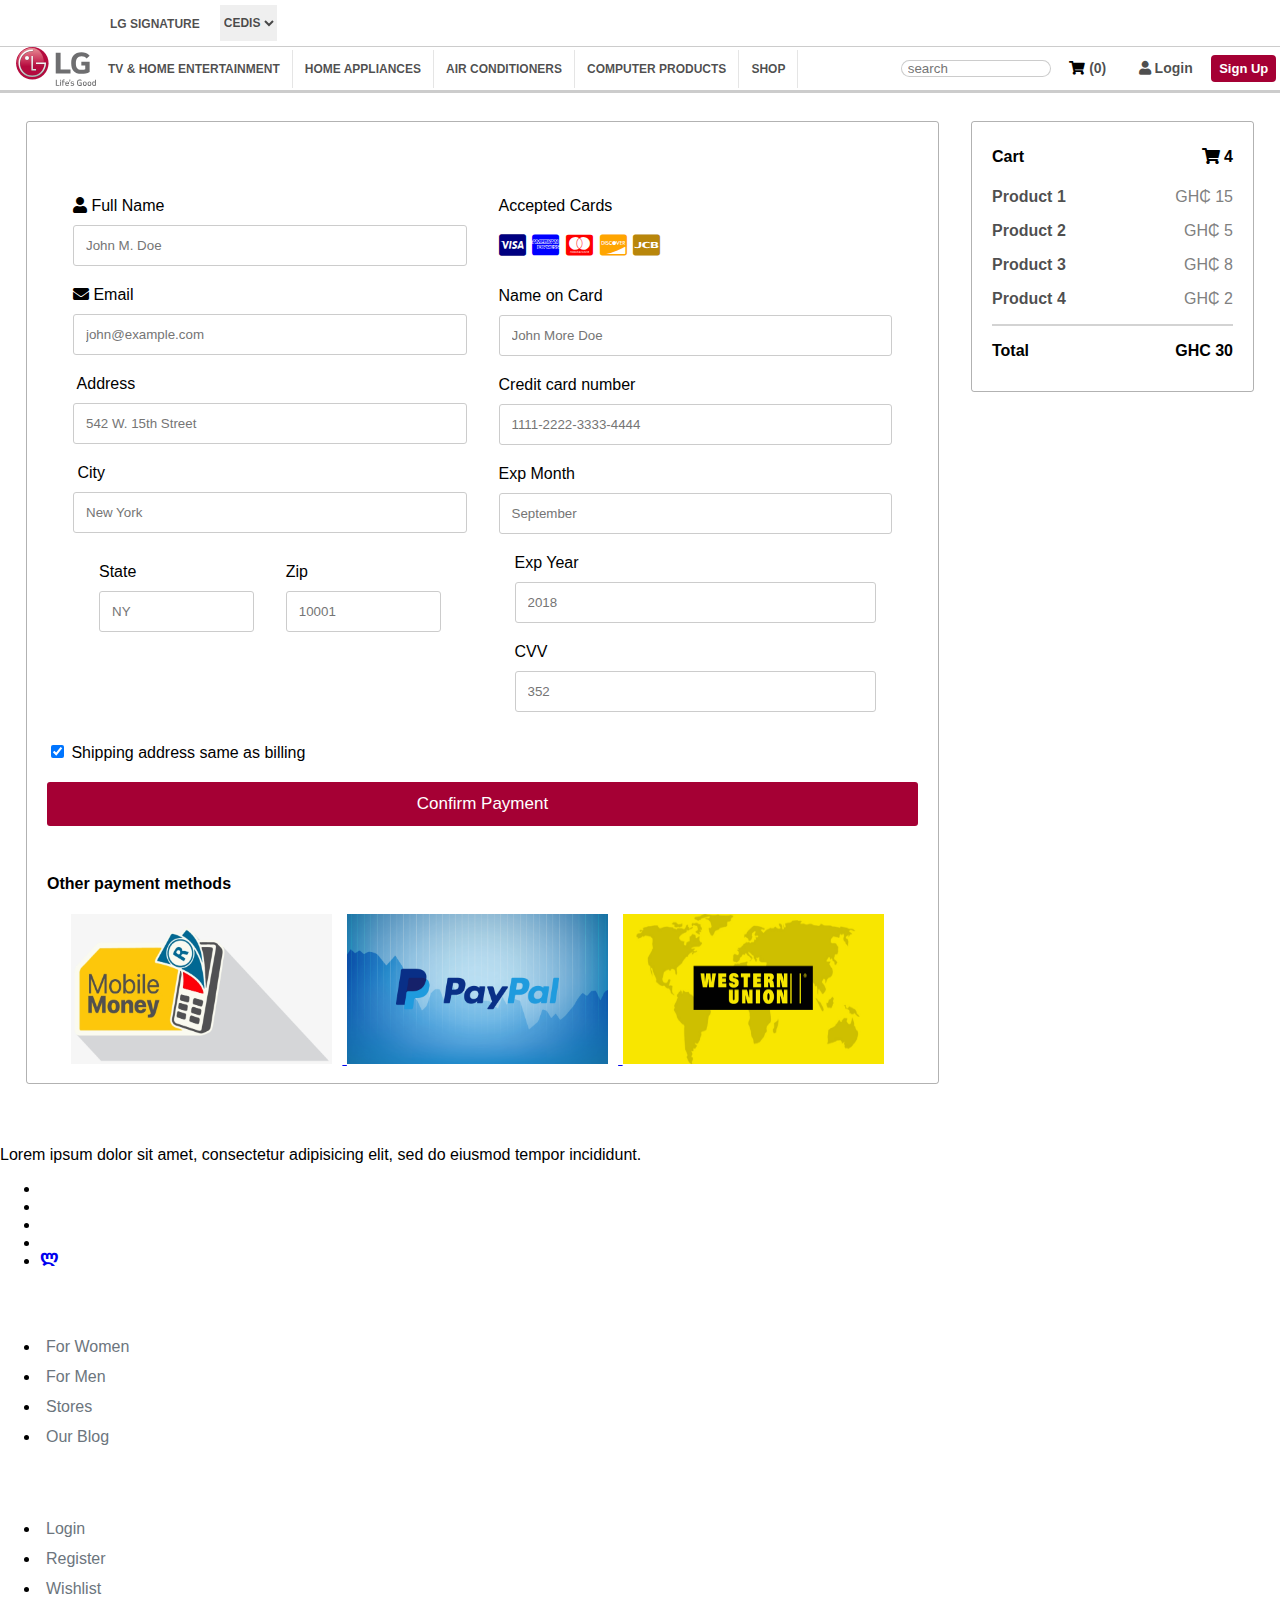
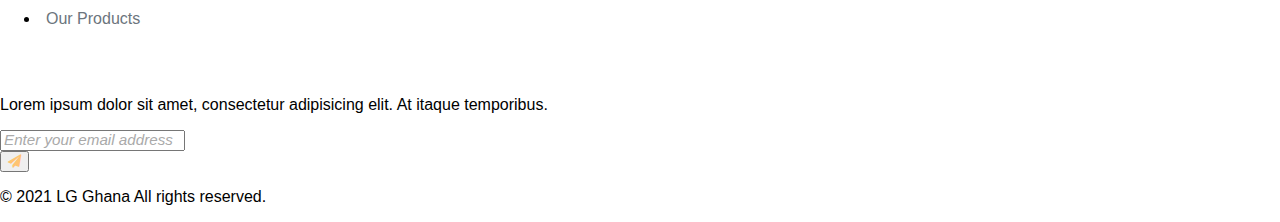
<file: checkout.html>
<!--###################### Design by Isaac forson |  youngtech303@gmail.com ################### -->

<!DOCTYPE html>
<html lang="en">

<head>
    <meta charset="UTF-8" />
    <meta http-equiv="X-UA-Compatible" content="IE=edge" />
    <meta name="viewport" content="width=device-width, initial-scale=1.0" />
    <title>LG Website</title>

    <!--############# All Css files ############## -->
    <link rel="stylesheet" href="css/main.css" />
    <link rel="stylesheet" href="css/mobile.css" />
    <link rel="stylesheet" href="css/checkout.css" />
    <link rel="stylesheet" href="//use.fontawesome.com/releases/v5.0.7/css/all.css" />

    <!-- ############# Bootstrap ################# -->
    <link href="https://cdn.jsdelivr.net/npm/bootstrap@5.0.0-beta2/dist/css/bootstrap.min.css" rel="stylesheet"
        integrity="sha384-BmbxuPwQa2lc/FVzBcNJ7UAyJxM6wuqIj61tLrc4wSX0szH/Ev+nYRRuWlolflfl" crossorigin="anonymous" />
</head>

<body>
<!-- Back to top button -->
<a id="to-top"></a>

    <!-- ############## Header Section ################# -->
    <!-- currency -->
    <div id="layer">
        <div>
            <span class="layer-text">LG SIGNATURE</span>
        </div>
        <select class="layer-text currency" name="" id="">
            <option value="CEDIS" selected>CEDIS</option>
            <option value="USD">USD</option>
        </select>
    </div>

  <!-- nav bar links -->
  <header id="navbar">
    <div class="link-box">
      <a href="index.html"> <img src="img/logo-lg.svg" class="logo_img" alt="LG logo" /></a>
      <a href="TVs.html" class="link">TV & HOME ENTERTAINMENT</a>
      <a href="home-appliances.html" class="link">HOME APPLIANCES</a>
      <a href="air-conditioner.html" class="link">AIR CONDITIONERS</a>
      <a href="computer-products.html" class="link">COMPUTER PRODUCTS</a>
      <a href="index.html" class="link">SHOP</a>
    </div>

    <div class="user-box">
      <input type="text" class="user-input" placeholder="search" />
      <a href="cart.html" class="user-cart">
        <i style="color: black" class="fas fa-shopping-cart"></i> (0)</a>
      <a href="#" class="user-login"> <i class="fas fa-user"></i> Login</a>
      <a href="#" class="user-signup"><button id="add-btn" class="signup-btn">Sign Up</button></a>
    </div>
  </header>

  <!-- ############################# Mobile Nav ############################ -->

    <!-- logo  -->
    <div class="topnav">
        <img src="img/logo-lg.svg" class="logo_img" style="
          width: 80px;
          margin-left: 50px;
          padding: 6px;
          float: left;
          align-self: center;
        " alt="LG logo" />
  
        <!-- user icons | search bar -->
        <div style="float: right; display: flex">
            <a id="icon-link" href="index.html"><i class="mobile-icon fa fa-home" aria-hidden="true"></i></a>
            <a id="icon-link" href="#"><i class="mobile-icon fa fa-user" aria-hidden="true"></i></a>
            <a id="icon-link" href="cart.html"><i class="mobile-icon fa fa-shopping-cart" aria-hidden="true"></i></a>
        </div>
        <br /><br />
  
        <!-- menu links -->
        <div id="myLinks">
            <ul class="Accordion">
                <form class="example" action="#">
                    <input type="text" placeholder="Search.." name="search">
                    <button type="submit"><i class="fa fa-search"></i></button>
                  </form>
                <li class="Accordion-item">
                    <label for="radios-menu1">Air Conditioners</label>
                    <input id="radios-menu1" type="radio" name="menu" />
                    <ul class="Accordion-subElements">
                        <li class="Accordion-subElement">
                            <a  href="air-conditioner.html">Split Air Conditioners (10)</a>
                        </li>
                        <li class="Accordion-subElement">
                            <a href="air-conditioner.html">Light Commercial ACS (4)</a>
                        </li>
                        <li class="Accordion-subElement">
                            <a href="air-conditioner.html">Window Air Conditioners (4)</a>
                        </li>
                    </ul>
                </li>
                <li class="Accordion-item">
                    <label for="radios-menu2">Computer Products</label>
                    <input id="radios-menu2" type="radio" name="menu" />
                    <ul class="Accordion-subElements">
                        <li class="Accordion-subElement">
                            <a href="computer-products.html">21:9 UltraWide Monitors (16)</a>
                        </li>
                        <li class="Accordion-subElement">
                            <a href="computer-products.html">TV Monitors (4)</a>
                        </li>
                        <li class="Accordion-subElement"><a href="computer-products.html">Monitors (6)</a></li>
                    </ul>
                </li>
                <li class="Accordion-item">
                    <label for="radios-menu3">Home Appliances</label>
                    <input id="radios-menu3" type="radio" name="menu" />
                    <ul class="Accordion-subElements">
                        <li class="Accordion-subElement">
                            <a href="home-appliances.html">Refrigerators (10)</a>
                        </li>
                        <li class="Accordion-subElement">
                            <a href="home-appliances.html">Washing Machines (4)</a>
                        </li>
                        <li class="Accordion-subElement">
                            <a href="home-appliances.html">Gas Cookers (2)</a>
                        </li>
                        <li class="Accordion-subElement">
                            <a href="home-appliances.html">Vacuum Cleaner (12)</a>
                        </li>
                        <li class="Accordion-subElement">
                            <a href="home-appliances.html">Dish Washers (2)</a>
                        </li>
                        <li class="Accordion-subElement">
                            <a href="home-appliances.html">Microwaves (42)</a>
                        </li>
                    </ul>
                </li>
  
                <li class="Accordion-item">
                    <label for="radios-menu4">TVs & Entertainment</label>
                    <input id="radios-menu4" type="radio" name="menu" />
                    <ul class="Accordion-subElements">
                        <li class="Accordion-subElement"><a href="#">TVs (10)</a></li>
                        <li class="Accordion-subElement">
                            <a href="TVs.html">Sample TVs (2)</a>
                        </li>
                        <li class="Accordion-subElement">
                            <a href="TVs.html">Sample TVs (6)</a>
                        </li>
                        <li class="Accordion-subElement">
                            <a href="TVs.html">Sample TVs (20)</a>
                        </li>
                        <li class="Accordion-subElement">
                            <a href="TVs.html">Sample TVs (6)</a>
                        </li>
                    </ul>
                </li>
            </ul>
        </div>
  
        <a href="javascript:void(0);" class="icon" onclick="myFunction()">
            <i class="fa fa-bars"></i>
        </a>
    </div><br>


    <!-- ################### Checkout Page ###################### -->
    <div class="form-row">
        <div class="col-75">
          <div class="checkout-container ">
            <form action="#">
              <div class="form-row">
                <div class="col-50">
                  <h3>Billing Address</h3>
                  <label for="fname"><i class="fa fa-user"></i> Full Name</label>
                  <input class="checkout-input" type="text" id="fname" name="firstname" placeholder="John M. Doe">
                  <label for="email"><i class="fa fa-envelope"></i> Email</label>
                  <input class="checkout-input" type="text" id="email" name="email" placeholder="john@example.com">
                  <label for="adr"><i class="fa fa-address-card-o"></i> Address</label>
                  <input class="checkout-input" type="text" id="adr" name="address" placeholder="542 W. 15th Street">
                  <label for="city"><i class="fa fa-institution"></i> City</label>
                  <input class="checkout-input" type="text" id="city" name="city" placeholder="New York">
      
                  <div class="form-row">
                    <div class="col-50">
                      <label for="state">State</label>
                      <input class="checkout-input" type="text" id="state" name="state" placeholder="NY">
                    </div>
                    <div class="col-50">
                      <label for="zip">Zip</label>
                      <input class="checkout-input" type="text" id="zip" name="zip" placeholder="10001">
                    </div>
                  </div>
                </div>
      
                <div class="col-50">
                  <h3>Payment</h3>
                  <label for="fname">Accepted Cards</label>
                  <div class="icon-container">
                    <i class="fab fa-cc-visa" style="color:navy;"></i>
                    <i class="fab fa-cc-amex" style="color:blue;"></i>
                    <i class="fab fa-cc-mastercard" style="color:red;"></i>
                    <i class="fab fa-cc-discover" style="color:orange;"></i>
                    <i class="fab fa-cc-jcb" style="color: darkgoldenrod;"></i>
                  </div>
                  <label for="cname">Name on Card</label>
                  <input class="checkout-input" type="text" id="cname" name="cardname" placeholder="John More Doe">
                  <label for="ccnum">Credit card number</label>
                  <input class="checkout-input" type="text" id="ccnum" name="cardnumber" placeholder="1111-2222-3333-4444">
                  <label for="expmonth">Exp Month</label>
                  <input class="checkout-input" type="text" id="expmonth" name="expmonth" placeholder="September">
                  <div class="row">
                    <div class="col-50">
                      <label for="expyear">Exp Year</label>
                      <input class="checkout-input" type="text" id="expyear" name="expyear" placeholder="2018">
                    </div>
                    <div class="col-50">
                      <label for="cvv">CVV</label>
                      <input class="checkout-input" type="text" id="cvv" name="cvv" placeholder="352">
                    </div>
                  </div>
                </div>
                
              </div>
              <label>
                <input type="checkbox" checked="checked" name="sameadr"> Shipping address same as billing
              </label>
              <input type="submit" value="Confirm Payment" id="btn">
            </form><br>

            <h4>Other payment methods</h4>
            <div style="text-align: center;">
               <a href="#"> <img class="payment-img" src="img/payment/momo.png" alt=""> </a>
               <a href="#"> <img class="payment-img" src="img/payment/paypal.png" alt=""> </a>
               <a href="#"> <img class="payment-img" src="img/payment/WU.jpg" alt=""> </a>
            </div>
          </div>
        </div>
        <div class="col-25">
          <div class="checkout-container">
            <h4>Cart <span class="price" style="color:black"><i class="fa fa-shopping-cart"></i> <b>4</b></span></h4>
            <p><a id="a" href="#">Product 1</a> <span class="price">GH₵ 15</span></p>
            <p><a id="a" href="#">Product 2</a> <span class="price">GH₵ 5</span></p>
            <p><a id="a" href="#">Product 3</a> <span class="price">GH₵ 8</span></p>
            <p><a id="a" href="#">Product 4</a> <span class="price">GH₵ 2</span></p>
            <hr>
            <p><b>Total </b><span class="price" style="color:black"><b>GHC 30</b></span></p>
          </div>
        </div>
      </div>

      <!-- <button class="scrollToTopBtn">☝️</button> -->

      
    <!-- ############### FOOTER ########### -->
    <footer class="bg-dark">
        <div class="container py-5">
            <div class="row py-4">
                <div class="col-lg-4 col-md-6 mb-4 mb-lg-0">
                    <h6 class="text-uppercase font-weight-bold mb-4" style="color: white">
                        About Us
                    </h6>
                    <p class="text-muted">
                        Lorem ipsum dolor sit amet, consectetur adipisicing elit, sed do
                        eiusmod tempor incididunt.
                    </p>
                    <ul class="list-inline mt-4">
                        <li class="list-inline-item">
                            <a href="#" target="_blank" title="twitter"><i class="fa fa-twitter"></i></a>
                        </li>
                        <li class="list-inline-item">
                            <a href="#" target="_blank" title="facebook"><i class="fa fa-facebook"></i></a>
                        </li>
                        <li class="list-inline-item">
                            <a href="#" target="_blank" title="instagram"><i class="fa fa-instagram"></i></a>
                        </li>
                        <li class="list-inline-item">
                            <a href="#" target="_blank" title="pinterest"><i class="fa fa-pinterest"></i></a>
                        </li>
                        <li class="list-inline-item">
                            <a href="#" target="_blank" title="vimeo"><i class="fa fa-vimeo"></i></a>
                        </li>
                    </ul>
                </div>
                <div class="col-lg-2 col-md-6 mb-4 mb-lg-0">
                    <h6 class="text-uppercase font-weight-bold mb-4" style="color: white">
                        Shop
                    </h6>
                    <ul class="list-unstyled mb-0">
                        <li class="mb-2">
                            <a class="footer-link" href="#" class="text-muted">For Women</a>
                        </li>
                        <li class="mb-2">
                            <a class="footer-link" href="#" class="text-muted">For Men</a>
                        </li>
                        <li class="mb-2">
                            <a class="footer-link" href="#" class="text-muted">Stores</a>
                        </li>
                        <li class="mb-2">
                            <a class="footer-link" href="#" class="text-muted">Our Blog</a>
                        </li>
                    </ul>
                </div>
                <div class="col-lg-2 col-md-6 mb-4 mb-lg-0">
                    <h6 class="text-uppercase font-weight-bold mb-4" style="color: white">
                        Company
                    </h6>
                    <ul class="list-unstyled mb-0">
                        <li class="mb-2">
                            <a class="footer-link" href="#" class="text-muted">Login</a>
                        </li>
                        <li class="mb-2">
                            <a class="footer-link" href="#" class="text-muted">Register</a>
                        </li>
                        <li class="mb-2">
                            <a class="footer-link" href="#" class="text-muted">Wishlist</a>
                        </li>
                        <li class="mb-2">
                            <a class="footer-link" href="#" class="text-muted">Our Products</a>
                        </li>
                    </ul>
                </div>
                <div class="col-lg-4 col-md-6 mb-lg-0">
                    <h6 class="text-uppercase font-weight-bold mb-4" style="color: white">
                        Newsletter
                    </h6>
                    <p class="text-muted mb-4">
                        Lorem ipsum dolor sit amet, consectetur adipisicing elit. At
                        itaque temporibus.
                    </p>
                    <div class="p-1 rounded border">
                        <div class="input-group">
                            <input type="email" placeholder="Enter your email address" aria-describedby="button-addon1"
                                class="form-control border-0 shadow-0" />
                            <div class="input-group-append">
                                <button id="button-addon1" type="submit" class="btn btn-link">
                                    <i class="fa fa-paper-plane"></i>
                                </button>
                            </div>
                        </div>
                    </div>
                </div>
            </div>
        </div>

        <!-- Copyrights -->
        <div class="bg-light py-4">
            <div class="container text-center">
                <p class="text-muted mb-0 py-2">
                    © 2021 LG Ghana All rights reserved.
                </p>
            </div>
        </div>
    </footer>

    <!-- ############## JS Files ################# -->
    <script src="js/jquery.min.js"></script>
    <script src="js/mobile.js"></script>
    <script src="js/cart.js"></script>
    <script src="https://cdn.jsdelivr.net/npm/bootstrap@5.0.0-beta2/dist/js/bootstrap.bundle.min.js"
        integrity="sha384-b5kHyXgcpbZJO/tY9Ul7kGkf1S0CWuKcCD38l8YkeH8z8QjE0GmW1gYU5S9FOnJ0"
        crossorigin="anonymous"></script>
</body>

</html>

<!--###################### Design by Isaac forson ################### -->
</file>
<file: css/main.css>
body {
  padding: 0px;
  margin: 0px;
  font-family :"LG Smart", "Segoe UI", "Microsoft Sans Serif", sans-serif;
}

/*  ############## 1. Header Styles ############## */
#layer{
  border-bottom: 3px red; 
  display: flex;
  align-items: center;
  padding:0px 100px;
  
}

.layer-text{
  font-size: 12px;
  margin:5px 10px;
color: rgba(0, 0, 0, 0.7);
padding: 10px 0px;
text-decoration: none;
font-weight: 800;

}

.currency, option{
  border: none;
  cursor: pointer;
}


#navbar{
  border-top: 1px solid rgba(0, 0, 0, 0.2); 
  border-bottom: 3px solid rgba(0, 0, 0, 0.2); 
  display: flex;
  align-items: center;
  padding: 0px 0px 0px 16px;
}

.link-box{
  width: 70%;
  display: flex;
  align-items: center;
}

.link{
  font-size: 12px;
color: rgba(0, 0, 0, 0.7);
padding: 12px;
text-decoration: none;
font-weight: 800;
border-right: 1px solid rgba(0, 0, 0, 0.1);
}

.link:hover{
  text-decoration-color: #a50034;
  color: #a50034;
}

.active{
  text-decoration: underline;
  text-decoration-color: #a50034;
  color: #a50034;
}

.user-box{
width: 30%;
}

.user-login,.signup-btn, .user-cart{
  padding: 6px 14px;
text-decoration: none;
font-weight: 600;
color:  rgba(0, 0, 0, 0.7);
font-size: 14px;
text-decoration: none;
font-weight: 700;


}

.signup-btn{
  background-color: grey;
  color: white;
  border-radius: 4px;
}

.user-login:hover, #add-btn, .user-cart:hover{
background-color: rgba(0, 0, 0, 0.8);
border-radius: 4px;
color: white;
}

.user-input{
  width: 150px;
  padding: 0px 6px;
  border-radius: 16px;
  border:1px solid rgba(0, 0, 0, 0.2);
  outline: none;
}

.user-links{
  padding: 13px 10px 13px 10px;
}

.logo_img {
  width: 80px;
}

.current{
  color: #a50034;
  text-decoration: underline;
}


/*##################### Banner / Slideshow ####################### */
#slides{
  height: 300px;
}

#banner-text-div{
  background-color: rgba(0, 0, 0, .5); padding: 6px;
  width: 50%;
}

.banner-img{
  display: block; width:100%; height: 100%; object-fit: cover;
}

.banner-h{
  font-size: 2.5em; font-weight: 700;color: black;
}

.banner-p{
  color: white; font-weight: 500;
}

.banner-btn{
  border: none; padding: 10px 30px; background-color: #a50034; color: white; font-weight: 700;
}

#arrow{
  font-weight: 800; background-color: #a50034; color: black;
}

/*  ########### Mobile Nav #################### */
/* Style the search field */
form.example input[type=text] {
  padding: 8px;
  font-size: 13px;
  border: 1px solid grey;
  float: left;
  width: 80%;
  background: #f1f1f1;
  outline: none;
}

/* Style the submit button */
form.example button {
  float: left;
  width: 20%;
  padding: 8px;
  background: #a50034;
  color: white;
  font-size: 13px;
  border: 1px solid grey;
  border-left: none; /* Prevent double borders */
  cursor: pointer;
}

form.example button:hover {
  background: #a50010;
}

/* Clear floats */
form.example::after {
  content: "";
  clear: both;
  display: table;
}

  /* Accordion */
.Accordion {
  margin-top: 0;
  margin-bottom: 0;
  padding-left: 0;
  list-style: none;
}
.Accordion + .Accordion {
  margin-top: 1em;
}
.Accordion input[type="radio"], .Accordion input[type="checkbox"] {
  display: none;
}
.Accordion input:checked + .Accordion-subElements > .Accordion-subElement {
  height: auto;
  -webkit-transform: scale(1);
  transform: scale(1);
}
.Accordion-item label {
  display: block;
  padding: .90em;
  background-color: white;
  color: #000000;
  font-weight: 600;
  cursor: pointer;
  font-size: .90em;
  border-bottom: 1px solid grey;
  text-transform: uppercase;
}
.Accordion-item label:hover {
  background-color: black;
  color: white;
}

.Accordion-subElements {
  padding-left: 0;
  text-transform: capitalize;
}
.Accordion-subElement {
  height: 0;
  -webkit-transform-origin: 0 0;
  transform-origin: 0 0;
  -webkit-transform: scale(0);
  transform: scale(0);
  font-size: 0.9em;
  line-height: 2;
  color: #555;
  transition-property: height, -webkit-transform;
  transition-property: transform, height;
  transition-property: transform, height, -webkit-transform;
  transition-duration: 0.3s;
  overflow: hidden;
  text-transform: uppercase;
}
.Accordion-subElement:hover {
  background-color: #bdc3c7;
  color: #111;
}
.Accordion-subElement a {
  display: block;
  padding-left: 2em;
  color: inherit;
  text-decoration: none;
  text-transform: uppercase;
}

.topnav {
  height: auto; 
  display: none;
  background-color: white;
  position: fixed;
  width: 100%;
  top: 0;
z-index: 9999999;
align-self: center;
border-bottom: 1px solid antiquewhite;
}

.topnav #myLinks {
  display: none;
}

.topnav a {
  color: black;
  padding: 14px 16px;
  text-decoration: none;
  font-size: 11.5px;  
  display: block;
  font-weight: 700;
  background-color: white;
}

.topnav a.icon {
  /* background: black; */
  display: block;
  position: absolute;
  left: 0;
  top: 0;
  font-size: 13px;
  border: aliceblue;
}

.topnav a:hover {
  background-color: black;
  color: white;
  transition: .2s ease-in-out;
}

#active {
  background-color: #a50034;
  color: white;
}

.mobile-icon{
  font-size: 1.4em;
   color: black;
}

/* ############ Exhibition card styles ################### */
* {
  box-sizing: border-box;
}

#column {
  float: left;
  width: 25%;
  margin: 12px 5px;
  padding: 10px;
  height: 450px;
  background-position: center;
  background-repeat: no-repeat;
  background-size: cover;
}

#row {
  padding: 0px 45px;
  display: flex;
  justify-content: space-evenly;
}

#row:after {
  content: "";
  display: table;
  clear: both;
}

h3 {
  text-align: center;
  color: white;
}

.feature-h{
  color: white; background-color: rgba(0, 0, 0, .5); padding: 6px; font-weight: 700;text-align: center;
}


/* ######################### HOME APPLIANCES SECTION ######################## */


.accordion {
  display: flex;
  flex-wrap: wrap;
  height: auto;
  padding: 0px 50px;
  justify-content: center;
}

.accordion__content {
  order: 1;
  flex-grow: 1;
  flex-wrap: wrap;
  width: 100%;
  display: none;
}

.product-wrapper{
  width: 20%; display: flex; padding: 16px; flex-direction: column; align-items: center;
}

.product-wrapper:hover{
  border: 2px solid whitesmoke;
}

.img-wrapper{
  height: 250px; display: flex; align-items: center; justify-content: center;
}

.product-desc{
  font-size: 13px;
text-decoration: none;
font-weight: 500;
margin: 0px;
padding: 4px;
line-height: 16px;
color: #6b6b6b;
}

.product-img{
  width: 100%; height: 100%; object-fit: contain;
}

#add-btn{
background-color: #a50034;
color: white;
font-size: 13px;
border: none;
padding: 6px 8px;
}

#add-btn:hover{
  background-color: black;
}

a:hover{
  color: #000000;
}


.accordion__label {
  display: block;
  flex-direction: row;
  cursor: pointer;
  width: 20%;
  padding: 10px;
  text-align: center;
  border-bottom: 2px solid rgba(0, 0, 0, 0.2);
  font-size:16px;
  color: rgb(107, 107, 107);
margin-bottom: 30px;
font-weight:700
}

.accordion__radio {
  display: none;
}

.accordion input[type="radio"] {
	display: none;
}

.accordion input[type="radio"] + label {
   z-index: 1;
}

.accordion input[type="radio"]:checked + label {
  color:#000000;
  font-weight: 700;
  border-bottom: 2px solid rgba(0, 0, 0, 0.2);
}
.accordion input[type="radio"]:checked + label + .accordion__content {
	display: flex;
  margin-right: 0;
}

.accordion__content__image__container {
  width: 40%;
  height: 100%;
  margin-right: 10px;
}


.accordion__content__text__horizontal-line {
  border: none;
  margin-right: 2%;
}

.accordion__content__text__body {
  margin-top: 2%;
  padding-right: 5%;
}

/* ################## PAGINATION ########################### */
.pagination{
float: right;
margin: 0px 150px;  
}

.pagination a {
  color: black;
  float: left;
  padding: 8px 16px;
  text-decoration: none;
  transition: background-color .3s;
}

.pagination a.active {
  background-color: dodgerblue;
  color: white;
}

.pagination a:hover:not(.active) {background-color: #ddd;}

/* ################ BLOG POST SECTION ##################### */
.col:hover{
transform: scale(1.02);
transition: .1s ease-in-out;
}

.card-title{
  font-weight: bold;
  color: #a50034;
  font-size: 1.5e;
   overflow: hidden;
   text-overflow: ellipsis;
   display: -webkit-box;
   -webkit-line-clamp: 2;
   -webkit-box-orient: vertical;
}



.blog-link{
  text-decoration: none;
  color: #a50034;
  font-weight: bold;
}

.blog-link:hover{
  color: #000000;
}

.card-text{
  font-weight: 500;
  overflow: hidden;
   text-overflow: ellipsis;
   display: -webkit-box;
   -webkit-line-clamp: 5;
   -webkit-box-orient: vertical;
}

.cat-list{
  margin:0px 0px 0px 20px; 
  color: rgba(0, 0, 0, .7);
   font-weight: bold;
}

.blog-img{
  height: 250px;
  padding: 10px;
}

/* ################## Blog Details ################ */

.cs-blog {
  margin-bottom: 30px;
}
.cs-blog h2 {
  font-size: 20px;
  letter-spacing: -1px;
  line-height: 29px;
  margin: 0 0 11px;
  position: relative;
  text-transform: uppercase;
}
.cs-blog::after {
  clear: both;
  content: "";
  display: block;
}
ul.blog-list {
  list-style: outside none none;
  margin: -30px 0 0;
  padding: 0;
  position: relative;
  width: 100%;
}
.blog-list.blog-slide {
  margin: 0;
}
.blog-list.blog-slider {
  margin: 0;
}
ul.blog-list li {
  float: left;
  list-style: outside none none;
  margin: 30px 0 0;
}
.blog-slide .slick-list {
  margin: 0 -15px;
}
ul.blog-list.blog-slide li {
  margin-bottom: 10px;
  margin-top: 0;
}
ul.blog-list li:first-child {
  border: 0 none;
}
ul.blog-list li figure {
  overflow: hidden;
  position: relative;
}
ul.blog-list li figure img {
  width: 100%;
}
ul.blog-list li .cs-text {
  border: 1px solid #f0f0f0;
  overflow: hidden;
  padding: 15px 20px;
}


.cs-blog-detail .cs-text .post-option {
  border-top: 1px solid #f0f0f0;
  float: left;
  padding-top: 10px;
  width: 100%;
}
.cs-blog-detail .cs-text .post-option span a {
  color: #777;
}
.widget ul.blog-list li .cs-text {
  height: auto;
  margin: 0;
  min-height: inherit;
  padding: 9px 0 13px;
}
ul.blog-list li .cs-text span {
  color: #8b919e;
  display: inline-block;
  font-size: 12px;
  line-height: 19px;
}
ul.blog-list li .cs-text p {
  margin-bottom: 12px;
}
ul.blog-list li .cs-text h5 {
  border-bottom: 1px solid #fff;
  font-size: 15px;
  margin: 0;
  min-height: 56px;
  padding: 0 0 5px;
}
ul.blog-list li .cs-text h5 a {
  color: #292c33;
}
ul.blog-list li .cs-text .readmore {
  float: right;
  font-size: 11px;
  line-height: 20px;
  padding-top: 6px;
  position: relative;
  text-transform: uppercase;
}
ul.blog-list .slick-list.draggable {
  overflow: hidden;
}
.cs-auther-name a {
  color: #999;
}
.blog-list .slick-arrow {
  background-color: #f9f9f9;
  float: left;
  height: 29px;
  margin: 5px 0 0 5px;
  text-align: center;
  width: 29px;
}
.blog-list .slick-arrow a {
  color: #999;
  font-size: 18px;
  line-height: 32px;
}
.cs-blog.classic {
  margin: 0 0 30px;
}
.cs-blog.classic ul {
  margin: 0;
}
.cs-blog.classic li {
  border-top: 2px solid #eceef0;
  float: left;
  list-style: outside none none;
  padding: 16px 0;
  width: 100%;
}
.cs-blog.classic p {
  display: inline-block;
  font-size: 16px;
  font-weight: 500;
  margin: 0 -4px 0 0;
  vertical-align: middle;
  width: 100%;
}
.cs-blog.classic p i {
  color: #c4c6c8;
  margin: 0 10px 0 0;
  vertical-align: middle;
}
.cs-blog.classic span {
  display: inline-block;
  font-size: 12px;
  text-align: right;
  vertical-align: middle;
}
.cs-blog.classic span i {
  color: #e2e5e8;
  float: right;
  font-size: 24px;
  margin: 2px 0 0 10px;
}
.cs-pagination-blog {
  margin-bottom: 30px;
}
.cs-blog.blog-medium {
  border-bottom: 0 none;
  margin: 0;
  padding-bottom: 30px;
}
.cs-blog.blog-medium::after {
  clear: both;
  content: "";
  display: block;
}
.cs-blog.blog-medium .blog-text .cs-post-title {
  clear: both;
}
.cs-blog .cs-media figure {
  position: relative;
}
.cs-blog .cs-media figure figcaption {
  background-color: rgba(0, 0, 0, 0.5);
  height: 100%;
  left: 0;
  opacity: 0;
  position: absolute;
  top: 0;
  transition: all 0.3s ease-in-out 0s;
  visibility: hidden;
  width: 100%;
}
.cs-blog .cs-media:hover figure figcaption {
  opacity: 1;
  visibility: visible;
}
.cs-blog.blog-medium .post-title h3 {
  margin-bottom: 0;
}
.cs-blog .post-title {
  margin-bottom: 10px;
}
.cs-blog.blog-medium .cs-media figure figcaption .cs-readmore a {
  color: #fff;
  font-size: 24px;
  left: 50%;
  margin: -10px 0 0 -65px;
  position: absolute;
  top: 50%;
  transform: scale(0.7);
}
.cs-blog.blog-medium .cs-media:hover figure figcaption .cs-readmore a {
  transform: scale(1);
}
.cs-blog.blog-medium:last-child {
  border-bottom: medium none;
  padding-bottom: 40px;
}
.blog-medium .cs-media {
  display: inline-block;
  margin-right: 30px;
  vertical-align: middle;
  width: 37%;
}
.blog-modern .cs-media {
  display: inline-block;
  margin-right: -4px;
  vertical-align: middle;
  width: 48.6%;
}
.blog-medium .cs-media figure img, .blog-modern .cs-media img {
  width: 100%;
}
.blog-medium .cs-media ~ .blog-text {
  display: inline-block;
  float: none;
  margin-right: 0;
  vertical-align: middle;
  width: 58%;
}
.blog-modern .blog-text {
  display: inline-block;
  margin-right: -4px;
  padding-left: 30px;
  vertical-align: middle;
  width: 51.4%;
}
.blog-modern .blog-text .cs-post-title {
  margin-bottom: 5px;
  padding-bottom: 1px;
  position: relative;
}
.blog-modern .blog-text .cs-post-title::after {
  bottom: 1px;
  content: "";
  height: 1px;
  left: 0;
  position: absolute;
  width: 27px;
}
.blog-modern .blog-text .blog-separator {
  margin: 0 0 10px;
}
.blog-modern .blog-text .blog-separator::before {
  display: none;
}
.blog-medium .blog-text {
  width: 99.1%;
}
.blog-medium .blog-text p {
  display: inline;
  margin: 0 0 15px;
}
.blog-medium .blog-separator {
  margin: 0 0 10px;
}
.cs-blog .cs-categories, .cs-blog-detail .cs-categories {
  display: block;
  margin: 0 0 12px;
}
.cs-blog .cs-categories a, .cs-blog-detail .cs-categories a {
  border-bottom: 2px solid #ededed;
  color: #55a747;
  display: inline-block;
  font-size: 10px;
  margin-right: 5px;
  padding-bottom: 2px;
  text-transform: uppercase;
}
.cs-blog-detail .post-option {
  float: right;
}
.cs-blog .post-option span a, .cs-blog-detail .post-option span a {
  color: #999 !important;
  display: inline-block;
  font-size: 12px;
  margin-right: 18px;
  vertical-align: middle;
}
.cs-blog .post-option span i, .cs-blog-detail .post-option span i {
  display: inline-block;
  font-size: 14px;
  margin-right: 10px;
  vertical-align: middle;
}
.cs-blog-detail .post-option span.post-category i {
  margin: 0;
}
.cs-blog-detail .post-option .post-category a {
  margin-left: 10px;
  margin-right: 0;
}
.cs-blog-detail .post-option .post-date {
  margin-left: 18px;
}
.cs-blog-detail .cs-text .post-option span i {
  float: left;
  margin: 3px 8px 0 0;
}
.cs-blog.blog-grid figure img {
  width: 100%;
}
.cs-blog.blog-grid .cs-media ~ .blog-text {
  margin: -30px 0 0;
  padding: 0 10px;
  position: relative;
  z-index: 1;
}
.cs-blog.blog-grid .cs-inner-bolg {
  background-color: #fff;
  display: inline-block;
  padding: 20px 25px;
  width: 100%;
}
.cs-blog.blog-grid .blog-text p {
  margin: 0 0 5px;
}
.cs-blog.blog-grid .post-option {
  line-height: normal;
  margin: 0 0 10px;
}
.cs-blog.blog-grid .post-option span {
  color: #8b919e;
  font-size: 10px;
  margin: 0 15px 0 0;
  position: relative;
  text-transform: uppercase;
}
.cs-blog.blog-grid .post-option span::before {
  background-color: #8b919e;
  border-radius: 100%;
  content: "";
  height: 3px;
  left: -10px;
  position: absolute;
  top: 5px;
  width: 3px;
}
.cs-blog.blog-grid .post-option span:last-child {
  margin: 0;
}
.cs-blog.blog-grid .post-option span:first-child::before {
  display: none;
}
.cs-blog.blog-grid .read-more {
  display: inline-block;
  font-size: 12px;
  position: relative;
}
.cs-blog.blog-grid .read-more::before {
  content: "";
  font-family: "icomoon";
  font-size: 14px;
  position: absolute;
  right: -15px;
  top: 0;
}
.blog-large .cs-media img {
  width: 100%;
}
.blog-large .cs-text {
  margin: 0 0 20px;
  position: relative;
  z-index: 1;
}
.blog-large .cs-media ~ .cs-text {
  background-color: #fff;
  margin: 0 auto;
  padding: 30px 0 0;
  width: 100%;
}
.cs-blog .cs-author, .cs-blog-detail .cs-author {
  float: left;
  margin: 0 0 10px;
}
.cs-blog .cs-author figure, .cs-blog-detail .cs-author figure {
  display: inline-block;
  height: 32px;
  margin: 0 10px 0 0;
  vertical-align: middle;
  width: 32px;
}
.cs-blog .cs-author figure img, .cs-blog-detail .cs-author figure img {
  border-radius: 100%;
}
.cs-blog .cs-author .cs-text, .cs-blog-detail .cs-author .cs-text {
  display: inline-block;
  margin: 0;
  padding: 0;
  vertical-align: middle;
}
.cs-blog .cs-author .cs-text a, .cs-blog-detail .cs-author .cs-text a {
  color: #555;
  font-size: 13px;
}
.blog-large .post-option, .cs-blog.blog-medium .post-option {
  float: right;
}
.cs-blog.blog-large .post-option span i, .cs-blog.blog-medium .post-option span i {
  color: #cfcfcf;
}
.post-option span i {
  margin-right: 5px;
  transition: all 0.3s ease-in-out 0s;
}
.blog-separator {
  border-bottom: 1px solid #f1f1f1;
  display: inline-block;
  margin: 20px 0 25px;
  position: relative;
  width: 100%;
}
.blog-large .cs-text p {
  margin: 0 0 25px;
}
.blog-large .read-more {
  border: 1px solid;
  border-radius: 20px;
  display: inline-block;
  font-size: 12px;
  padding: 4px 20px;
  text-transform: uppercase;
}
.blog-large .cs-post-title {
  margin: 0 0 15px;
}
.blog-large .cs-post-title h3 {
  margin: 0;
}

.cs-blog-detail .cs-post-title h1 {
  margin: 0 0 10px;
}
.cs-blog-detail .cs-post-title::after {
  clear: both;
  content: "";
  display: block;
}
.cs-blog-detail .cs-main-post img {
  width: 100%;
}
.cs-blog-detail .cs-main-post {
  margin-bottom: 25px;
}
.cs-blog-detail .cs-admin-post .cs-media figure, .cs-blog-detail .cs-admin-post .cs-media figure img {
  border-radius: 100%;
}
.cs-blog-detail .cs-admin-post .cs-text {
  overflow: hidden;
}
.cs-blog-detail .cs-admin-post {
  float: left;
  width: 40%;
}
.cs-blog-detail .cs-admin-post .cs-media {
  float: left;
  height: 46px;
  margin-right: 14px;
  width: 46px;
}
.cs-blog-detail .cs-author-name {
  color: #ccc;
  display: inline-block;
  font-size: 14px;
  margin-right: 20px;
  padding-top: 6px;
  vertical-align: middle;
}
.cs-blog-detail .cs-author-name strong {
  color: #55a747;
  display: block;
  line-height: 26px;
}
.cs-blog-detail .cs-more-post {
  border: 1px solid #e4e4e4;
  border-radius: 3px;
  box-shadow: 0 1px 2px rgba(0, 0, 0, 0.1);
  color: #ccc;
  font-size: 11px;
  padding: 6px 8px;
}
.cs-blog-detail .cs-social-share {
  float: right;
}
.cs-blog-detail .cs-social-media {
  display: inline-block;
  margin: 0;
  padding: 0;
}
.cs-blog-detail .cs-social-media li {
  display: inline-block;
  list-style: outside none none;
  margin: 0;
  vertical-align: top;
}
.cs-blog-detail .cs-social-media li a {
  background-color: #fc6d4c;
  border-radius: 50%;
  color: #fff;
  display: block;
  font-size: 13px;
  height: 28px;
  line-height: 30px;
  margin: 0 5px 5px 0;
  text-align: center;
  width: 28px;
}
.cs-blog-detail .cs-social-media li a.cs-more {
  line-height: 33px;
  padding: 0;
}
.cs-blog-detail .cs-social-media li a::before {
  display: none;
}
.cs-blog-detail .cs-social-media li a[data-original-title="facebook"] {
  background-color: #2b4a8b;
}
.cs-blog-detail .cs-social-media li a[data-original-title="Facebook"] {
  background-color: #2b4a8b;
}
.cs-blog-detail .cs-social-media li a[data-original-title="Tumblr"] {
  background-color: #32506d;
}
.cs-blog-detail .cs-social-media li a[data-original-title="tumblr"] {
  background-color: #32506d;
}
.cs-blog-detail .cs-social-media li a[data-original-title="Dribbble"] {
  background-color: #ea4c89;
}
.cs-blog-detail .cs-social-media li a[data-original-title="dribbble"] {
  background-color: #ea4c89;
}
.cs-blog-detail .cs-social-media li a[data-original-title="stumbleupon"] {
  background-color: #eb4823;
}
.cs-blog-detail .cs-social-media li a[data-original-title="Stumbleupon"] {
  background-color: #eb4823;
}
.cs-blog-detail .cs-social-media li a[data-original-title="rss"] {
  background-color: #f06c19;
}
.cs-blog-detail .cs-social-media li a[data-original-title="twitter"] {
  background-color: #1f94d9;
}
.cs-blog-detail .cs-social-media li a[data-original-title="linkedin"] {
  background-color: #10598c;
}
.cs-blog-detail .cs-social-media li a[data-original-title="google"] {
  background-color: #d83936;
}
.cs-blog-detail .cs-social-media li a[data-original-title="youtube"] {
  background-color: #b00;
}
.cs-blog-detail .cs-social-media li a[data-original-title="Youtube"] {
  background-color: #b00;
}
.cs-blog-detail .cs-social-media li a.cs-more .at4-icon {
  border-radius: 10px;
  margin: 5px 0 0 -2px;
}
.cs-blog-detail .cs-share {
  float: none;
  left: 0;
  margin: 0 15px 0 0;
  position: absolute;
  top: 0;
}
.cs-blog-detail .cs-share a {
  color: #333;
  font-size: 18px;
  font-weight: 700;
}
.cs-blog-detail .cs-share-detail::after {
  clear: both;
  content: "";
  display: block;
}
.cs-blog-detail .cs-share-detail {
  display: inline-block;
  margin-bottom: 0;
  padding-bottom: 0;
  position: relative;
  vertical-align: middle;
  width: 49%;
}
.cs-blog-detail .cs-post-option-panel {
  float: left;
  padding-top: 20px;
  width: 100%;
}
.cs-blog-detail .rich-editor-text p {
  margin-bottom: 30px;
}
blockquote, .rich-text-editor blockquote {
  border-left: 4px solid;
  margin: 0 0 40px;
  padding: 20px 0 0;
  position: relative;
  width: 95%;
}
blockquote {
  background-color: #fcfcfc;
  font-style: italic;
  padding: 15px 40px 20px 50px !important;
}
blockquote, blockquote span, blockquote p {
  color: #777;
  display: block;
  font-size: 16px;
  line-height: 24px;
  margin-bottom: 15px;
}
blockquote .author-name a {
  color: #999;
  font-size: 11px;
}
blockquote.text-left-align {
  text-align: left;
}
blockquote.text-right-align {
  text-align: right;
}
blockquote.text-center-align {
  text-align: center;
}
blockquote::before, .rich-text-editor blockquote::before {
  color: #eaeaea;
  content: "";
  font-family: "icomoon";
  font-size: 22px;
  font-style: normal;
  left: 24px;
  position: absolute;
  top: 15px;
  transform: scale(-1);
}
.rich-text-editor blockquote {
  background-color: #fcfcfc;
  font-style: italic;
  padding: 15px 40px 20px 50px;
}
.rich-text-editor blockquote p {
  margin: 0;
}
blockquote > span {
  margin: 0;
  position: relative;
}
blockquote > span.author-name::after {
  display: none;
}
blockquote > span::after {
  color: #eaeaea;
  content: "";
  display: inline-block;
  font-family: "icomoon";
  font-size: 22px;
  font-style: normal;
  margin: 0 0 0 8px;
  position: relative;
  top: 3px;
}
.cs-blog-detail .tags {
  display: inline-block;
  margin: 0 -4px 0 0;
  vertical-align: middle;
  width: 50%;
}
.cs-blog-detail .cs-tags {
  display: block;
  margin: 0 0 40px;
}
.cs-blog-detail .cs-tags .tags span {
  color: #333;
  display: inline-block;
  font-size: 18px;
  margin: 0 10px 5px 0;
}
.cs-blog-detail .cs-tags .tags ul {
  display: inline-block;
  margin: 0;
  padding: 0;
}
.cs-tags ul li {
  display: inline-block;
  list-style: outside none none;
  margin: 0 0 6px;
}
.cs-tags ul li a {
  display: block;
  font-size: 12px;
  margin: 0 8px 0 0;
}
.cs-tags .tags ul li a {
  background-color: #f5f5f5;
  border-radius: 20px;
  color: #777;
  padding: 2px 18px 3px;
}
.comment-respond {
  margin-bottom: 30px;
}
.comment-form ul {
  list-style: outside none none;
}
.comment-form ul li {
  margin-bottom: 30px;
}
.comment-form .cs-element-title h3 {
  margin: 0;
}
.comment-form form .input-holder {
  position: relative;
}
.comment-form form .input-holder i {
  color: #cecece;
  font-size: 18px;
  position: absolute;
  right: 20px;
  top: 15px;
}
.comment-form form .input-holder input[type="text"], .comment-form form .input-holder textarea {
  border: 1px solid #e4e4e4;
  color: #999;
  font-size: 14px;
  height: 50px;
  margin-bottom: -1px;
  padding: 10px 20px;
  width: 100%;
}
.comment-form form .input-holder textarea {
  height: 214px;
  margin: 0 0 20px;
}
.comment-form form input[type="submit"] {
  background-color: #55a747;
  color: #fff;
  display: inline-block;
  font-size: 16px;
  padding: 10px 30px;
  text-transform: uppercase;
}
.blog-detail {
  box-shadow: none;
}
.blog-detail .blog-list {
  float: left;
  margin-bottom: 30px;
  position: relative;
  width: 100%;
}
.blog-slider-next {
  display: inline-block;
  position: absolute;
  right: 0;
  top: 10px;
}
.blog-slider-prev {
  display: inline-block;
  position: absolute;
  right: 20px;
  top: 10px;
}
.blog-detail::after, .author-detail::after, #comment ul li::after, .blog-detail .blog-list::after, .cs-packeges::after {
  clear: both;
  content: "";
  display: block;
}
.blog-title {
  margin-bottom: 25px;
}
.blog-title h3 {
  color: #282828;
  letter-spacing: -1px;
  line-height: 34px;
  margin: 0 0 10px;
}
.blog-detail .main-post {
  margin: 0 0 25px;
}
.blog-detail .main-post img {
  width: 100%;
}
.author-detail {
  border-bottom: 1px solid #f5f5f5;
  margin-bottom: 10px;
  padding-bottom: 22px;
}
.cs-admin figure {
  float: left;
  margin-right: 15px;
}
.cs-admin .cs-text {
  display: inline-block;
  overflow: hidden;
  padding-top: 8px;
}
.cs-admin .cs-text span {
  color: #ccc;
  display: block;
  font-size: 13px;
  line-height: 16px;
}
.cs-admin .cs-text strong {
  color: #282828;
  font-size: 14px;
  line-height: 18px;
}
.blog-detail h2 {
  line-height: 29px;
  margin: 0 0 11px;
  position: relative;
  width: 91%;
}
.rich-editor-text p {
  clear: both;
  line-height: 24px;
  margin-bottom: 20px;
}

/* share button */
.share-button {
  position: relative;
  display: inline-flex;
  align-items: center;
  padding: 3px 10px 4px 8px;
  margin: 10px;
  color: #fff;
  background-color: #333;
  border-radius: 2px;
  box-shadow: 0 1px 1px rgba(0, 0, 0, 0.35);
  text-decoration: none;
  font-family: "Open Sans", Helvetica, Arial, sans-serif;
  font-weight: 600;
  font-size: 15px;
}
.share-button:hover {
  color: #fff;
  background-color: #4f4f4f;
}
.share-button:active {
  top: 1px;
  box-shadow: 0 0 1px rgba(0, 0, 0, 0.25);
}
.share-button svg {
  fill: #fff;
  width: 19px;
  height: 19px;
  margin-right: 5px;
}
.share-button.facebook {
  background-color: #4a66b7;
}
.share-button.facebook:hover {
  background-color: #556fbb;
}
.share-button.twitter {
  background-color: #1b95e0;
}
.share-button.twitter:hover {
  background-color: #269ce5;
}
.share-button.pinterest {
  background-color: #c92228;
}
.share-button.pinterest:hover {
  background-color: #cf4146;
}
.share-button.linkedin {
  background-color: #0077b5;
}
.share-button.linkedin:hover {
  background-color: #1e84b9;
}
.share-button.reddit {
  background-color: #5f99cf;
}
.share-button.reddit:hover {
  background-color: #75a6d4;
}
.share-button.tumblr {
  background-color: #35465c;
}
.share-button.tumblr:hover {
  background-color: #455166;
}
.share-button.hacker-news {
  background-color: #f60;
}
.share-button.hacker-news:hover {
  background-color: #ff7515;
}
.share-button.designer-news {
  background-color: #2d72d9;
}
.share-button.designer-news:hover {
  background-color: #3d82e9;
}
.share-button.google-plus {
  background-color: #fefefe;
  color: #333;
}
.share-button.google-plus:hover {
  background-color: #f6f6f6;
  color: #333;
}
.share-button.google-plus svg {
  fill: #db4437;
}

/* ############ Back to top ##############*/
#to-top {
  display: inline-block;
  background-color: #a50034;
  width: 50px;
  height: 50px;
  text-align: center;
  border-radius: 50%;
  position: fixed;
  bottom: 30px;
  right: 30px;
  transition: background-color .3s, 
    opacity .5s, visibility .5s;
  opacity: 0;
  visibility: hidden;
  z-index: 1000;
  text-decoration: none;
}
#to-top::after {
  content: "☝";
  font-family: FontAwesome;
  font-weight: normal;
  font-style: normal;
  font-size: 1.5em;
  line-height: 50px;
  color: #fff;

}
#to-top:hover {
  cursor: pointer;
  background-color: #333;
}
#to-top:active {
  background-color: #555;
}
#to-top.show {
  opacity: 1;
  visibility: visible;
}

@media (min-width: 720px) {

  #to-top {
    margin: 30px;
  }
}


/* ######################## FOOTER ############################# */

#button-addon1 {
  color: #ffc371;
}


.form-control::placeholder {
  font-size: 0.95rem;
  color: #aaa;
  font-style: italic;
}

.form-control.shadow-0:focus {
  box-shadow: none;
}

.footer-link{
  color: #6c757d;
  text-decoration: none;
  display: block;
  padding: 6px;
}

.footer-link:hover{
  background-color: black;
  color: white;
 
}
</file>
<file: css/mobile.css>
@media screen and (max-width: 1080px) {
#navbar, #layer{
  display: none;
}


  /* ################ Mobile Nav ########### */
  .topnav {
    display: block;
  }

  /* .mobile-icon:hover{
    color: #fff;
  } */

  #icon-link:hover{
    background: none;
    border: 1px solid black;
  }

  .user-login,.signup-btn, .user-cart{
    color: white;
  }
  
  #slides{
    height: 300px;
  }
  
  #banner-text-div{
    background-color: rgba(0, 0, 0, .5); padding: 6px;
    width: 80%;
  }
  
  
  .banner-h{
    font-size: 1.5em; font-weight: 700;color: black;
  }
  
  .banner-p{
    font-size: 13px;
    font-weight: 700;
  }
  
  .banner-btn{
    border: none; padding: 5px 15px; background-color: #a50034; color: white; font-weight: 500;
  }

  #carousel{
    margin-top: 50px;
  }

  /* ##########################  Header styles ###################### */

  .slides {
    padding: 0px;
    height: 500px;
  }

  /* #####################Products section styles ############# */
  #row {
    display: block;
    padding: 0 auto;
  }

  #column {
    width: 48%;
  }


  .product-wrapper{
    width: 50%;
    padding: 0px; 
  }

  .accordion {
    padding: 0px 10px;
    display: flex;
    flex-wrap: wrap;
  }


.img-wrapper{
  display: flex; align-items: center; justify-content: center;
}
  
  .accordion-tab--status {
    display: inline;
  }
  .accordion__content,
  .accordion__label
  {
    order: initial;
  }
  
  .accordion__content {
    flex-wrap: wrap;
  }
  
  .accordion__label {
    width: 100%;
    margin-right: 0;
    margin-bottom: 1px;
    display: flex;
    justify-content: space-between;
    font-size: 1.2em;
    padding: 5% 6% 5% 6%;
  }


  .accordion__content__text {
    font-size: 0.9em;
    margin: 4% 5% 4% 5%;
  }

  .accordion__content__text__title {
    margin: 2% 0 2% 0;
  }

  .accordion__content__text__horizontal-line {
    width: 100%;
  }

  .accordion input[type="radio"] + label span:after  {
    content: '+';
  }

  .accordion input[type="radio"]:checked + label span:after  {
    content: '—';
  }

  .accordion input[type="radio"]:checked + label {
    border: none; 
  }

  .accordion input[type="radio"]:checked + label + .accordion {
    border: none;  
  }

  .accordion input[type="radio"]:checked + label + .accordion__content {
    border: none;
  }


 /*#################### footer ##############################*/

  .footer-wrap {
    padding-top: 43px;
    background-size: cover;
}

.footer-wrap h3 {
    color: #fff;
    font-size: 17px;
    text-transform: uppercase;
    margin-bottom: 25px;
}

.footer-wrap p {
    font-size: 13px;
    line-height: 24px;
    color: #b3b3b3;
    margin-top: 15px;
}

.footer-wrap p a {
    color: #fff;
    text-decoration: underline;
    font-style: italic;
}

.footer-wrap p a:hover {
    text-decoration: none;
    color: #ff7800;
}

.footer-links li a {
    font-size: 13px;
    line-height: 30px;
    color: #ccc;
    text-decoration: none;
}


.footer-links li:before {
    content: "\f105";
    font-family: 'FontAwesome';
    padding-right: 10px;
    color: #ccc;
}

.footer-category li a {
    font-size: 13px;
    line-height: 30px;
    color: #ccc;
    text-decoration: none;
}

.footer-category li:before {
    content: "\f105";
    font-family: 'FontAwesome';
    padding-right: 10px;
    color: #b3b3b3;
}

.address {
    
    color: #b3b3b3;
    font-size: 14px;
    position: relative;
    padding-left: 30px;
    line-height: 30px;
}

.address:before {
    content: "\f277";
    font-family: 'FontAwesome';
    position: absolute;
    top: 0;
    left: 0;
}

.info a {
 
    color: #b3b3b3;
    font-size: 14px;
    line-height: 30px;
    font-weight: normal;
}

.fa-phone:before {
    content: "\f095";
}

.info a {

    color: #b3b3b3;
    font-size: 14px;
    line-height: 30px;
    font-weight: normal;
}

.fa-fax:before {
    content: "\f1ac";
}

.copyright {
    border-top: 1px solid #111;
    font-size: 14px;
    color: #ccc;
    padding-top: 15px;
    text-align: center;
    padding-bottom: 15px;
    background: #222;
}
footer .second_class{
    border-bottom: 1px solid #444;
    padding-bottom: 25px;
}
footer .first_class {
    padding-bottom: 21px;
    border-bottom: 1px solid #444;
}
footer .first_class p, footer .first_class h3{
    margin: 0 0;
    
}
footer{
    background: #333;
}

footer .newsletter input[type="text"] {
    width: 100%;
    background: #fff;
    color: #333;
    border: 1px solid #222;
    padding: 14px 20px;
    border-radius: 50px;
    margin-top: 12px;
}

.newsletter .newsletter_submit_btn {
    background: #fff;
    position: absolute;
    right: 30px;
    border: 0;
    top: 26px;
    font-size: 17px;
    color: #333;
}


footer .second_class_bdr{
    padding-top: 25px;
    border-top:1px solid #222;
}

footer .btn-facebook a {
    padding: 6px 14px !important;
}

footer .btn-envelop a {
    color: #D6403A;
    font-size: 15px;
    padding: 12px 12px;
}

footer .round-btn a {
    padding: 6px 12px;
}

footer .round-btn {
    box-shadow: 2px 2px 5px 0px #222 !important;}

footer .round-btn {
    margin: 15px 4px;}
  
footer dl, ol, ul {
    padding-left: 5px;
}
  footer li{
    list-style: none;
  }

@media(max-width:620px){
  .banner-h{
    font-size: 1.2em; font-weight: 700;color: black;
  }
  
  .banner-p{
    font-size: 12px;
    font-weight: 700;
  }
  
  .banner-btn{
padding: 5px 10px;color: white; font-weight: 400; font-size: 12px;
  }

    .footer-wrap h3 {
    margin-top: 27px;}
    
    footer .round-btn {
    margin: 15px 4px;}

    .product-wrapper{
      width: 100%;
      padding: 0px; 
      margin-bottom: 20px;
    }

    #column {
      width: 90%;
    }

    #row {
      display: flex;
      flex-direction: column;
      justify-content: center;
      align-items: center;
      padding: 0px;
      margin: 10px;
    }
}



@media(max-width:320px){
.copyright {
    font-size: 13px;}
} 
}
</file>
<file: css/checkout.css>
.form-row  {
    display: -ms-flexbox; /* IE10 */
    display: flex;
    -ms-flex-wrap: wrap; /* IE10 */
    flex-wrap: wrap;
    margin:10px;
  }
  
  .col-25 {
    -ms-flex: 25%; /* IE10 */
    flex: 25%;
  }
  
  .col-50 {
    -ms-flex: 50%; /* IE10 */
    flex: 50%;
  }
  
  .col-75 {
    -ms-flex: 75%; /* IE10 */
    flex: 75%;
  }
  
  .col-25,
  .col-50,
  .col-75 {
    padding: 0 16px;
  }
  
  .checkout-container {
    background-color: none;
    padding: 5px 20px 15px 20px;
    border: 1px solid rgba(0,0,0,.3);
    border-radius: 3px;
  }
  
  .checkout-input {
    width: 100%;
    margin-bottom: 20px;
    padding: 12px;
    border: 1px solid #ccc;
    border-radius: 3px;
  }
  
  label {
    margin-bottom: 10px;
    display: block;
  }
  
  .icon-container {
    margin-bottom: 20px;
    padding: 7px 0;
    font-size: 24px;
  }
  
  #btn {
    background-color: #a50034;
    color: white;
    padding: 12px;
    margin: 10px 0;
    border: none;
    width: 100%;
    border-radius: 3px;
    cursor: pointer;
    font-size: 17px;
  }
  
  #btn:hover {
    background-color: #000;
  }

  .payment-img{
    width: 30%; margin-right: 10px;height: 150px; 
  }

  .payment-img:hover{
    transform: scale(1.04);
    transition: .1s ease;
  }
  
  #a {
    color: rgba(0,0,0,.7);
    font-weight: 700;
    text-decoration: none;
  }
  
  hr {
    border: 1px solid lightgrey;
  }
  
  span.price {
    float: right;
    color: grey;
  }
  

  @media (max-width: 800px) {
    .form-row {
      flex-direction: column-reverse;
    }
    .col-25 {
      margin-bottom: 20px;
    }

    .payment-img{
      height: unset;
    }
  }
</file>
